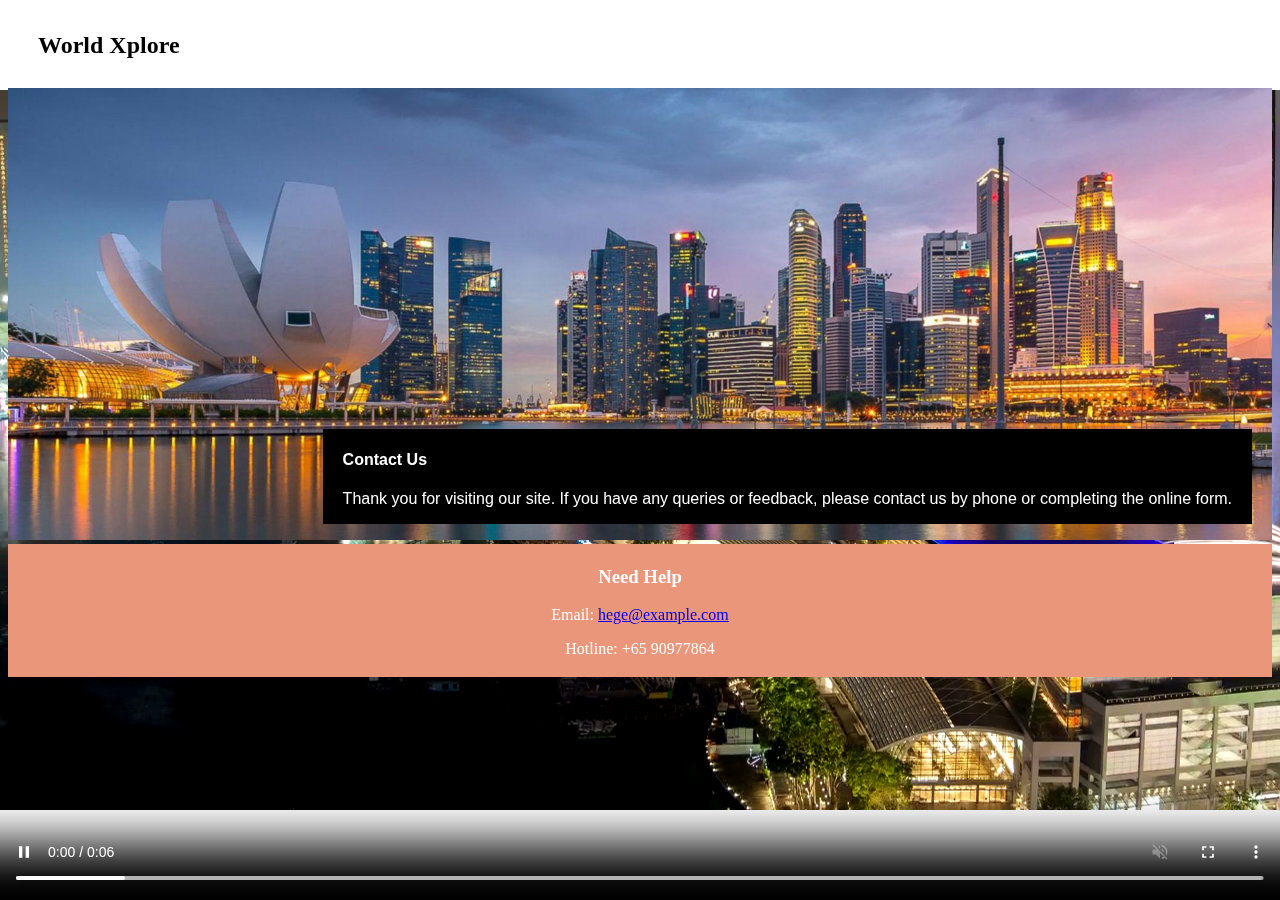
<file: contact_us.html>
<!DOCTYPE html>
<html>
<head>
<meta name="viewport" content="width=device-width, initial-scale=1">
<link rel="stylesheet" href="contact_us.css">
<link rel="stylesheet" href="navCSS.css">
<link rel="stylesheet" href="three_column_layout.css">
<link rel="stylesheet" href="https://cdnjs.cloudflare.com/ajax/libs/font-awesome/4.7.0/css/font-awesome.min.css">
<style>
    /* footer */

    footer {
            text-align: center;
            padding: 3px;
            background-color: DarkSalmon;
            color: white;
        }



        #myVideo {
            position: fixed;
  right: 0;
  bottom: 0;
  min-width: 100%; 
  min-height: 100%;
            z-index: -1;
        }
</style>
</head>
<body>

    <!-- <ul>
        
        <nav class="header-left">
            <li><a class="active" href="#default" class="logo">World Xplore</a></li>
        </nav>
        <li><a href="index.html">Home</a></li>
        <li class="dropdown">
          <a href="javascript:void(0)" class="dropbtn">Package Tours</a>
          <div class="dropdown-content">
            <a href="#">Item 1</a>
            <a href="#">Item 2</a>
            <a href="#">Item 3</a>
          </div>
        </li>
        <li><a href="">Rediscover Singapore</a></li>
        <li><a href="cruises.html">Cruises</a></li>
        <li><a class="active" href="contact_us.html">Contact Us</a></li>
      </ul> -->




      <header>
        <a href="#main-menu"
           id="main-menu-toggle"
           class="menu-toggle"
           aria-label="Open main menu">
          <span class="sr-only">Open main menu</span>
          <span class="fa fa-bars" aria-hidden="true"></span>
        </a>
        
        <h1 class="logo">World Xplore</h1>
        
        <nav id="main-menu" class="main-menu" aria-label="Main menu">
          <a href="#main-menu-toggle"
             id="main-menu-close"
             class="menu-close"
             aria-label="Close main menu">
            <span class="sr-only">Close main menu</span>
            <span class="fa fa-close" aria-hidden="true"></span>
          </a>
          <ul>
            <li><a class="active" href="index.html">Home</a></li>
            <li class="dropdown">
                <a href="javascript:void(0)" class="dropbtn">Package Tours</a>
                <div class="dropdown-content">
                  <a href="#">Book Now</a>
                  <a href="#">Package Info</a>
                  <a href="#">Discount</a>
                </div>
              </li>
              <li><a href="">Rediscover Singapore</a></li>
              <li><a href="cruises.html">Cruises</a></li>
              <li><a href="contact_us.html">Contact Us</a></li>
          </ul>
        </nav>
        <a href="#main-menu-toggle"
           class="backdrop"
           tabindex="-1"
           aria-hidden="true" hidden></a>
      </header>

<div class="container">
  <img src="images/Singapore-Banner.jpg" alt="Nature" style="width:100%;">
  <div class="text-block">
    <h4>Contact Us</h4>
    <p>Thank you for visiting our site. If you have any queries or feedback, please contact us by phone or completing the online form.</p>
  </div>
</div>







<!-- Footer -->
<footer>
    <h3>Need Help</h3>
    <p>Email: <a href="mailto:hege@example.com">hege@example.com</a></p>
    <p>Hotline: +65 90977864</p>
</footer>





<video width="100%" controls autoplay muted loop id="myVideo">
  <source src="videos/singapore.mp4" type="video/mp4">
</video>

</body>
</html>
</file>
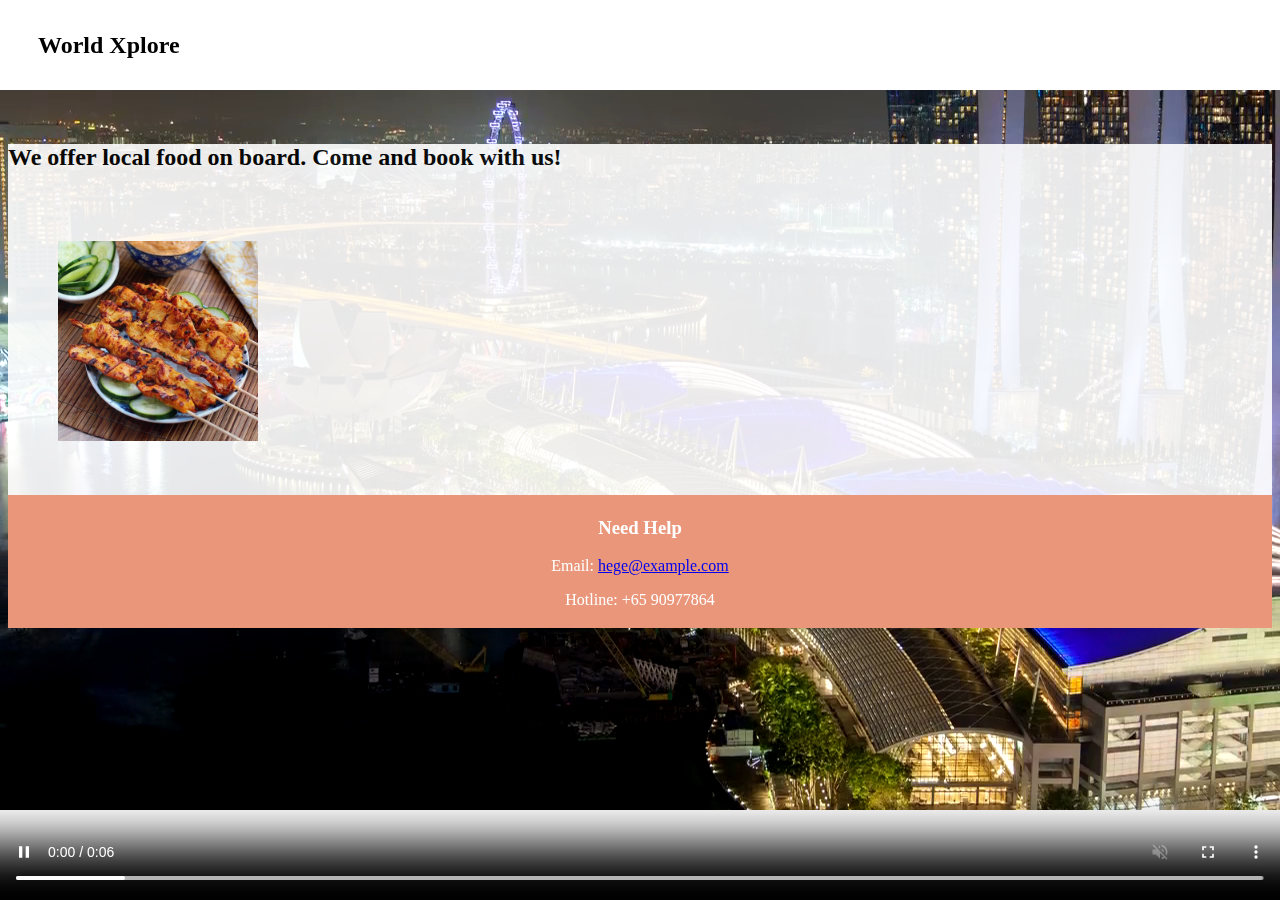
<file: cruises.html>
<!DOCTYPE html>
<html>
<head>
<meta name="viewport" content="width=device-width, initial-scale=1">
<link rel="stylesheet" href="contact_us.css">
<link rel="stylesheet" href="navCSS.css">
<link rel="stylesheet" href="three_column_layout.css">
<link rel="stylesheet" href="cruises.css">
<link rel="stylesheet" href="https://cdnjs.cloudflare.com/ajax/libs/font-awesome/4.7.0/css/font-awesome.min.css">
    
<style>
    /* footer */

    footer {
            text-align: center;
            padding: 3px;
            background-color: DarkSalmon;
            color: white;
            
        }




        #myVideo {
            position: fixed;
  right: 0;
  bottom: 0;
  min-width: 100%; 
  min-height: 100%;
            z-index: -1;
        }






        .white-bg {
            background-color: white;
            opacity: 0.9;
        }
</style>
</head>
<body>

    <!-- <ul>
        
        <nav class="header-left">
            <li><a class="active" href="#default" class="logo">World Xplore</a></li>
        </nav>
        <li><a href="index.html">Home</a></li>
        <li class="dropdown">
          <a href="javascript:void(0)" class="dropbtn">Package Tours</a>
          <div class="dropdown-content">
            <a href="#">Item 1</a>
            <a href="#">Item 2</a>
            <a href="#">Item 3</a>
          </div>
        </li>
        <li><a href="">Rediscover Singapore</a></li>
        <li><a class="active" href="cruises.html">Cruises</a></li>
        <li><a href="contact_us.html">Contact Us</a></li>
      </ul> -->





      <header>
        <a href="#main-menu"
           id="main-menu-toggle"
           class="menu-toggle"
           aria-label="Open main menu">
          <span class="sr-only">Open main menu</span>
          <span class="fa fa-bars" aria-hidden="true"></span>
        </a>
        
        <h1 class="logo">World Xplore</h1>
        
        <nav id="main-menu" class="main-menu" aria-label="Main menu">
          <a href="#main-menu-toggle"
             id="main-menu-close"
             class="menu-close"
             aria-label="Close main menu">
            <span class="sr-only">Close main menu</span>
            <span class="fa fa-close" aria-hidden="true"></span>
          </a>
          <ul>
            <li><a class="active" href="index.html">Home</a></li>
            <li class="dropdown">
                <a href="javascript:void(0)" class="dropbtn">Package Tours</a>
                <div class="dropdown-content">
                  <a href="#">Book Now</a>
                  <a href="#">Package Info</a>
                  <a href="#">Discount</a>
                </div>
              </li>
              <li><a href="">Rediscover Singapore</a></li>
              <li><a href="cruises.html">Cruises</a></li>
              <li><a href="contact_us.html">Contact Us</a></li>
          </ul>
        </nav>
        <a href="#main-menu-toggle"
           class="backdrop"
           tabindex="-1"
           aria-hidden="true" hidden></a>
      </header>





<!-- <div class="container">
    <img src="images/Singapore-Banner.jpg" alt="Nature" style="width: 100%;">
    <div class="text-block">
        <h4>3 Day 2 Night</h4>
        <p>Many attractions on board such as Roller Coaster, Go-Kart and many more.</p>
        <button type="submit" class="btn">Book Now</button>
      </div>
</div> -->

<br><br>


<div class="white-bg">












<!-- Zoom effect on image hover -->
<h2 style="color: black;">We offer local food on board. Come and book with us!</h2>
<img class="zoom" src="images/satay.jpg" alt="logo" width="50" height="50">
<!-- <div class="zoom"></div> -->




</div>
<!-- Footer -->
<footer>
    <h3>Need Help</h3>
    <p>Email: <a href="mailto:hege@example.com">hege@example.com</a></p>
    <p>Hotline: +65 90977864</p>
</footer>




<video width="100%" controls autoplay muted loop id="myVideo">
  <source src="videos/singapore.mp4" type="video/mp4">
</video>




</body>
</html>
</file>
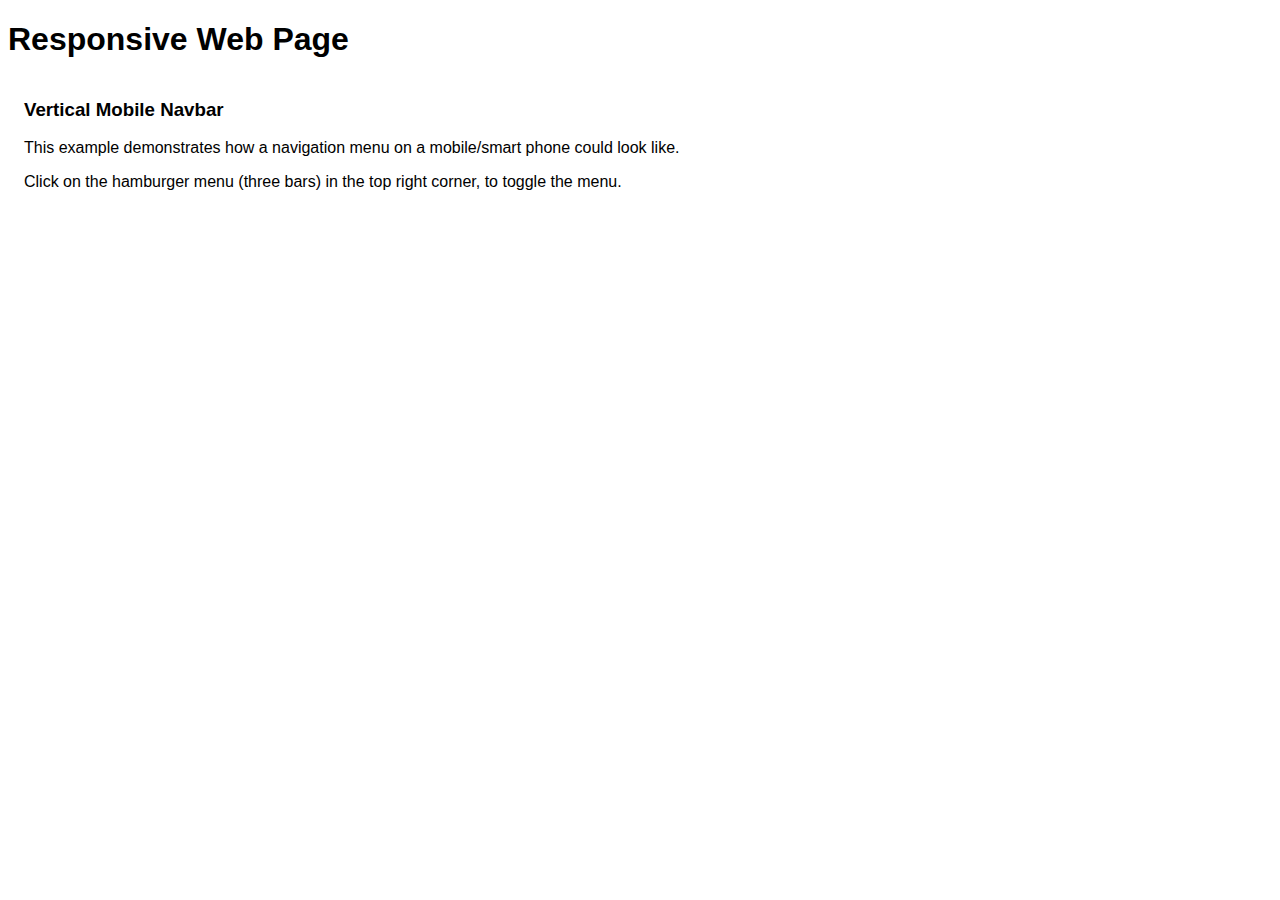
<file: Resources/exercise1.html>
<!DOCTYPE html>
<html>
<head>
<meta name="viewport" content="width=device-width, initial-scale=1">
<link rel="stylesheet" href="https://cdnjs.cloudflare.com/ajax/libs/font-awesome/4.7.0/css/font-awesome.min.css">
<style>
body {
  font-family: Arial, Helvetica, sans-serif;
}

.topnav {
  overflow: hidden;
  background-color: #333;
  position: relative;
}

.topnav #myLinks {
  display: none;
}

.topnav a {
  color: white;
  padding: 14px 16px;
  text-decoration: none;
  font-size: 17px;
  display: block;
}

.topnav a.icon {
  background: black;
  display: block;
  position: absolute;
  right: 0;
  top: 0;
}

.topnav a:hover {
  background-color: blue;
  color: red;
}

.active {
  background-color: #04AA6D;
  color: white;
}
</style>
</head>
<body>

<!-- Simulate a smartphone / tablet -->


<!-- Top Navigation Menu -->
<header>
  <h1>Responsive Web Page</h1>
  <nav class="topnav">
      <nav id="myLinks">
      <a href="#">Home</a>
      <a href="#">About</a>
      <a href="#">Contact</a>
  </nav>
  <a href="javascript:void(0);" class="icon" onclick="myFunction()">
      <i class="fa fa-bars"></i>
    </a>
  </nav>
</header>

<div style="padding-left:16px">
  <h3>Vertical Mobile Navbar</h3>
  <p>This example demonstrates how a navigation menu on a mobile/smart phone could look like.</p>
  <p>Click on the hamburger menu (three bars) in the top right corner, to toggle the menu.</p>
</div>

<!-- End smartphone / tablet look -->


<script>
function myFunction() {
  var x = document.getElementById("myLinks");
  if (x.style.display === "block") {
    x.style.display = "none";
  } else {
    x.style.display = "block";
  }
}
</script>

</body>
</html>
</file>
<file: contact_us.css>
.container {
    position: relative;
    font-family: Arial;
  }
  
  .text-block {
    position: absolute;
    bottom: 20px;
    right: 20px;
    background-color: black;
    color: white;
    padding-left: 20px;
    padding-right: 20px;
  }
</file>
<file: navCSS.css>
/* .header-left {
                float: left;
                
              }

              ul {
                list-style-type: none;
                margin: 0;
                padding: 0;
                overflow: hidden;
                background-color: #333;
              }
              
              li {
                float: right;
              } */
              
              /* li a, .dropbtn {
                display: inline-block;
                color: white;
                text-align: center;
                padding: 14px 16px;
                text-decoration: none;
              } */
              

              .dropbtn {
                display: inline-block;
                color: white;
                text-align: center;
                padding: 14px 16px;
                text-decoration: none;
              }


              /* li a:hover, .dropdown:hover .dropbtn {
                background-color: red;
              } */



              .dropdown:hover .dropbtn {
                background-color: red;
              }
              
              li.dropdown {
                display: inline-block;
              }
              
              .dropdown-content {
                display: none;
                position: absolute;
                background-color: green;
                min-width: 160px;
                box-shadow: 0px 8px 16px 0px rgba(0,0,0,0.2);
                z-index: 1;
              }
              
              .dropdown-content a {
                color: black;
                padding: 12px 16px;
                text-decoration: none;
                display: block;
                text-align: left;
              }
              
              .dropdown-content a:hover {background-color: green;}
              
              .dropdown:hover .dropdown-content {
                display: block;
              }

              /* .active {
                background-color: #04AA6D;
              }  */



              

              /* Screen reader only */
.sr-only {
  position: absolute;
  width: 1px;
  height: 1px;
  padding: 0;
  margin: -1px;
  overflow: hidden;
  clip: rect(0,0,0,0);
  border: 0;
}

/* Button styling */
.menu-toggle {
  display: inline-block;
  padding: .75em 15px;
  line-height: 1em;
  font-size: 1em;
  color: #333;
}

.menu-toggle:hover,
.menu-toggle:focus {
  color: white;
  background-color: black;
}

/*
 Default styles + Mobile first
 Offscreen menu style
*/
.main-menu {
  position: absolute;
  display: none;
  left: -200px;
  top: 0;
  height: 100%;
	overflow-y: scroll;
	overflow-x: visible;
	transition: left 0.3s ease,
				      box-shadow 0.3s ease;
	z-index: 999;
}

.main-menu ul {
  list-style: none;
  margin: 0;
  padding: 2.5em 0 0;
  /* Hide shadow w/ -8px while 'closed' */
  -webkit-box-shadow: -8px 0 8px rgba(0,0,0,.5);
     -moz-box-shadow: -8px 0 8px rgba(0,0,0,.5);
          box-shadow: -8px 0 8px rgba(0,0,0,.5);
  min-height: 100%;
  width: 200px;
  background: #1a1a1a;
}

.main-menu a {
  display: block;
  padding: .75em 15px;
  line-height: 1em;
  font-size: 1em;
  color: #fff;
  text-decoration: none;
  border-bottom: 1px solid #383838;
}

.main-menu li:first-child a {
  border-top: 1px solid #383838;
}

.main-menu a:hover,
.main-menu a:focus {
  background: #333;
  text-decoration: underline;
}

.main-menu .menu-close {
  position: absolute;
  right: 0;
  top: 0;
}

/*
 On small devices, allow it to toggle...
*/
/*
 :target for non-JavaScript
 [aria-expanded] will be used if/when JavaScript is added to improve interaction, though it's completely optional.
*/
.main-menu:target,
.main-menu[aria-expanded="true"] {
  display: block;
  left: 0;
  outline: none;
  -moz-box-shadow: 3px 0 12px rgba(0,0,0,.25);
  -webkit-box-shadow: 3px 0 12px rgba(0,0,0,.25);
  box-shadow: 3px 0 12px rgba(0,0,0,.25);
}

.main-menu:target .menu-close,
.main-menu[aria-expanded="true"] .menu-close {
  z-index: 1001;
}

.main-menu:target ul,
.main-menu[aria-expanded="true"] ul {
  position: relative;
  z-index: 1000;
}

/* 
 We could us `.main-menu:target:after`, but
 it wouldn't be clickable.
*/
.main-menu:target + .backdrop,
.main-menu[aria-expanded="true"] + .backdrop{
  position: absolute;
  display: block;  
  left: 0;
  top: 0;
  width: 100%;
  height: 100%;
  z-index: 998;
  background: #000;
  background: rgba(0,0,0,.85);
  cursor: default;
}

@supports (position: fixed) {
  .main-menu,
  .main-menu:target + .backdrop,
  .main-menu[aria-expanded="true"] + .backdrop{
    position: fixed;
  }
}

/*
 Larger screen styling
 Horizontal menu
*/
@media (min-width: 768px) {
  .menu-toggle,
  .main-menu .menu-close {
    display: none;
  }
  
  /* Undo positioning of off-canvas menu */
  .main-menu {
    position: relative;
		left: auto;
		top: auto;
		height: auto;
    display: block;
  }
  
  .main-menu ul {
    display: flex;
    
    /* Undo off-canvas styling */
    padding: 0;
    -webkit-box-shadow: none;
       -moz-box-shadow: none;
            box-shadow: none;
    height: auto;
    width: auto;
    background: none;
  }
  
  .main-menu a {
    color: white;
    border: 0 !important; /* Remove borders from off-canvas styling */
  }
  
  .main-menu a:hover,
  .main-menu a:focus {
    background: green; /* Remove background from off-canvas styling */
    /* color: #c00; */
  }
}

/*
 Demo purposes only
*/
*,
*:before,
*:after {
  box-sizing: border-box;
}

header {
  padding: 20px;
  display: flex;
  align-items: baseline;
}

article {
  padding: 30px;
  width: 55em;
  font-size: 16px;
  line-height: 1.5em;
}

article h2 {
  font-weight: 500;
  font-size: 28px;
}

.logo {
  margin: 0 30px 0 10px;
  font-size: 1.5em;
  background-color: white;
  color: black;
}
</file>
<file: three_column_layout.css>
* {
    box-sizing: border-box;
  }

  /* Create two equal columns that floats next to each other */
.column-two-column {
    float: left;
    width: 50%;
    padding: 10px;
  }
  
  /* Create three equal columns that floats next to each other */
  .column {
    float: left;
    width: 33.33%;
    padding: 10px;
    /* height: 300px; Should be removed. Only for demonstration */
  }
  
  /* Clear floats after the columns */
  .row:after {
    content: "";
    display: table;
    clear: both;
  }
  
  /* Responsive layout - makes the three columns stack on top of each other instead of next to each other */
  @media screen and (max-width: 600px) {
    .column {
      width: 100%;
    }
  }



  /* Image Overlay Fade */

  .container-image-overlay-fade {
    position: relative;
    width: 50%;
  }
  
  .image-image-overlay-fade {
    opacity: 1;
    display: block;
    width: 100%;
    height: auto;
    transition: .5s ease;
    backface-visibility: hidden;
  }
  
  .middle-image-overlay-fade {
    transition: .5s ease;
    opacity: 0;
    position: absolute;
    top: 50%;
    left: 50%;
    transform: translate(-50%, -50%);
    -ms-transform: translate(-50%, -50%);
    text-align: center;
  }
  
  .container-image-overlay-fade:hover .image-image-overlay-fade {
    opacity: 0.3;
  }
  
  .container-image-overlay-fade:hover .middle-image-overlay-fade {
    opacity: 1;
  }
  
  .text-image-overlay-fade {
    background-color: #04AA6D;
    color: white;
    font-size: 16px;
    padding: 16px 32px;
  }
</file>
<file: cruises.css>
.container {
    position: absolute;
    font-family: Arial;
  }
  
  .text-block {
    position: absolute;
    bottom: 20px;
    left: 20px;
    background-color: black;
    color: white;
    padding-left: 20px;
    padding-right: 20px;
    /* opacity: 0.8; */
  }



  .btn {
    background-color: red;
    color: white;
    padding: 16px 20px;
    border: none;
    cursor: pointer;
    width: 30%;
    opacity: 0.9;
  }





  * {
    box-sizing: border-box;
  }
  
  .zoom {
    padding: 50px;
    /* background-color: green; */
    transition: transform .2s;
    width: 300px;
    height: 300px;
    margin: 0 auto;
  }
  
  .zoom:hover {
    -ms-transform: scale(1.5); /* IE 9 */
    -webkit-transform: scale(1.5); /* Safari 3-8 */
    transform: scale(1.5); 
  }
</file>
